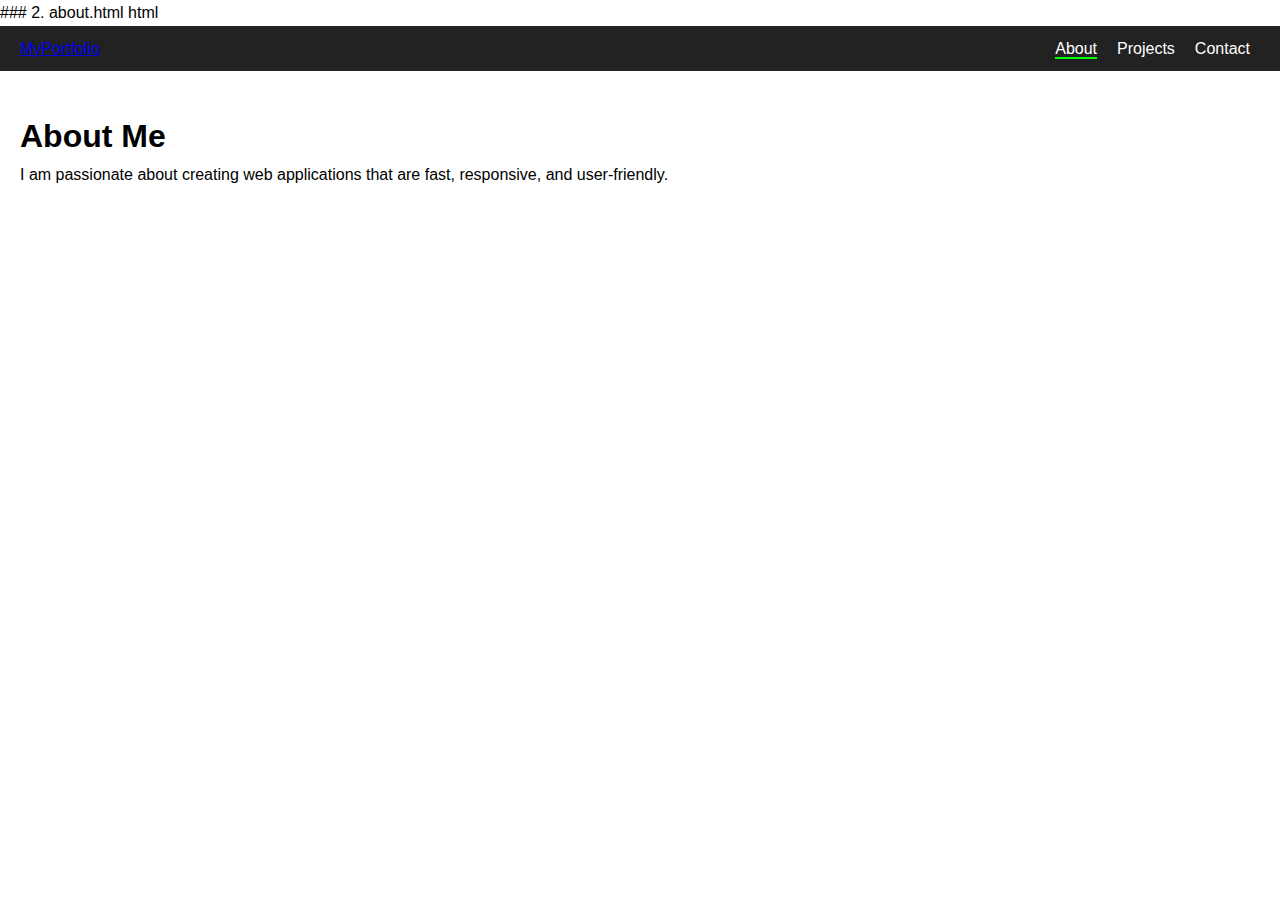
<file: about.html>
### 2. about.html

html
<!DOCTYPE html>
<html lang="en">
<head>
  <meta charset="UTF-8">
  <meta name="viewport" content="width=device-width, initial-scale=1.0">
  <title>About Me</title>
  <link rel="stylesheet" href="style.css">
</head>
<body>
  <header>
    <nav class="navbar">
      <a href="index.html" class="logo">MyPortfolio</a>
      <ul>
        <li><a href="about.html" class="active">About</a></li>
        <li><a href="project.html">Projects</a></li>
        <li><a href="contact.html">Contact</a></li>
      </ul>
    </nav>
  </header>

  <section>
    <h1>About Me</h1>
    <p>I am passionate about creating web applications that are fast, responsive, and user-friendly.</p>
  </section>
</body>
</html>
</file>
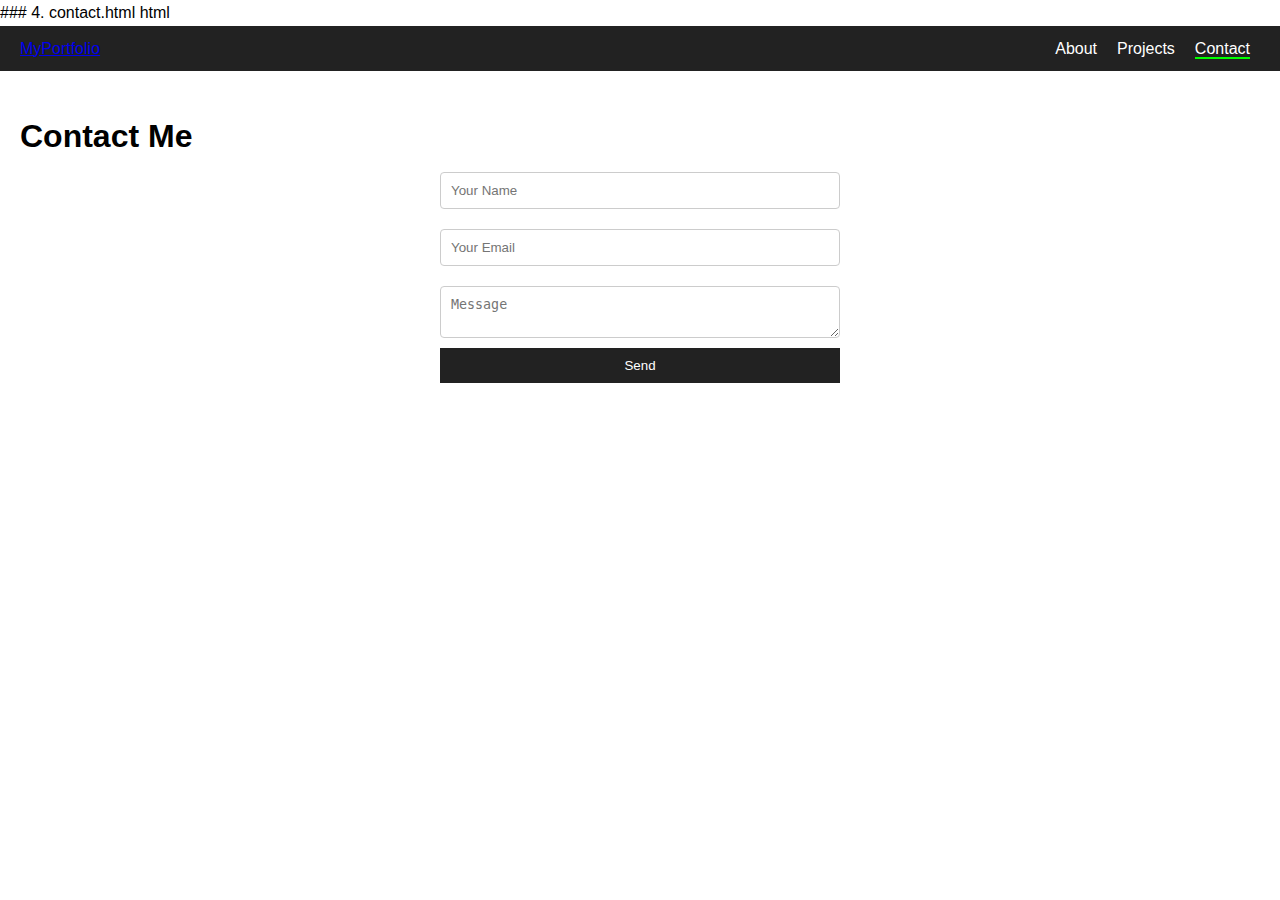
<file: contact.html>
### 4. contact.html

html
<!DOCTYPE html>
<html lang="en">
<head>
  <meta charset="UTF-8">
  <meta name="viewport" content="width=device-width, initial-scale=1.0">
  <title>Contact</title>
  <link rel="stylesheet" href="style.css">
</head>
<body>
  <header>
    <nav class="navbar">
      <a href="index.html" class="logo">MyPortfolio</a>
      <ul>
        <li><a href="about.html">About</a></li>
        <li><a href="project.html">Projects</a></li>
        <li><a href="contact.html" class="active">Contact</a></li>
      </ul>
    </nav>
  </header>

  <section>
    <h1>Contact Me</h1>
    <form id="contactForm">
      <input type="text" placeholder="Your Name" required>
      <input type="email" placeholder="Your Email" required>
      <textarea placeholder="Message"></textarea>
      <button type="submit">Send</button>
    </form>
    <p id="formMsg"></p>
  </section>
  
  <script src="script.js" defer></script>
</body>
</html>
</file>
<file: style.css>
/* Reset */
* { margin: 0; padding: 0; box-sizing: border-box; }
body { font-family: Arial, sans-serif; line-height: 1.6; }

/* Navbar */
.navbar { display: flex; justify-content: space-between; align-items: center; padding: 10px 20px; background: #222; color: #fff; }
.navbar ul { display: flex; list-style: none; }
.navbar ul li { margin: 0 10px; }
.navbar ul li a { color: #fff; text-decoration: none; }
.navbar ul li a.active { border-bottom: 2px solid #0f0; }

/* Hero */
.hero { text-align: center; padding: 100px 20px; background: linear-gradient(to right, #3a6186, #89253e); color: #fff; }
.hero .btn { background: #0f0; padding: 10px 20px; color: #000; border-radius: 5px; }

/* Sections */
section { padding: 40px 20px; }
.project-card { background: #f9f9f9; padding: 20px; margin: 15px 0; border-radius: 8px; }
.project-card img { width: 100%; max-width: 400px; border-radius: 6px; }

/* Form */
form { max-width: 400px; margin: auto; display: flex; flex-direction: column; }
form input, form textarea { margin: 10px 0; padding: 10px; border: 1px solid #ccc; border-radius: 4px; }
form button { background: #222; color: #fff; border: none; padding: 10px; cursor: pointer; }

/* Footer */
footer { text-align: center; padding: 20px; background: #222; color: #fff; }

/* Responsive */
@media (max-width: 768px) {
  .navbar ul { flex-direction: column; }
  .hero { padding: 50px 20px; }
}
</file>
